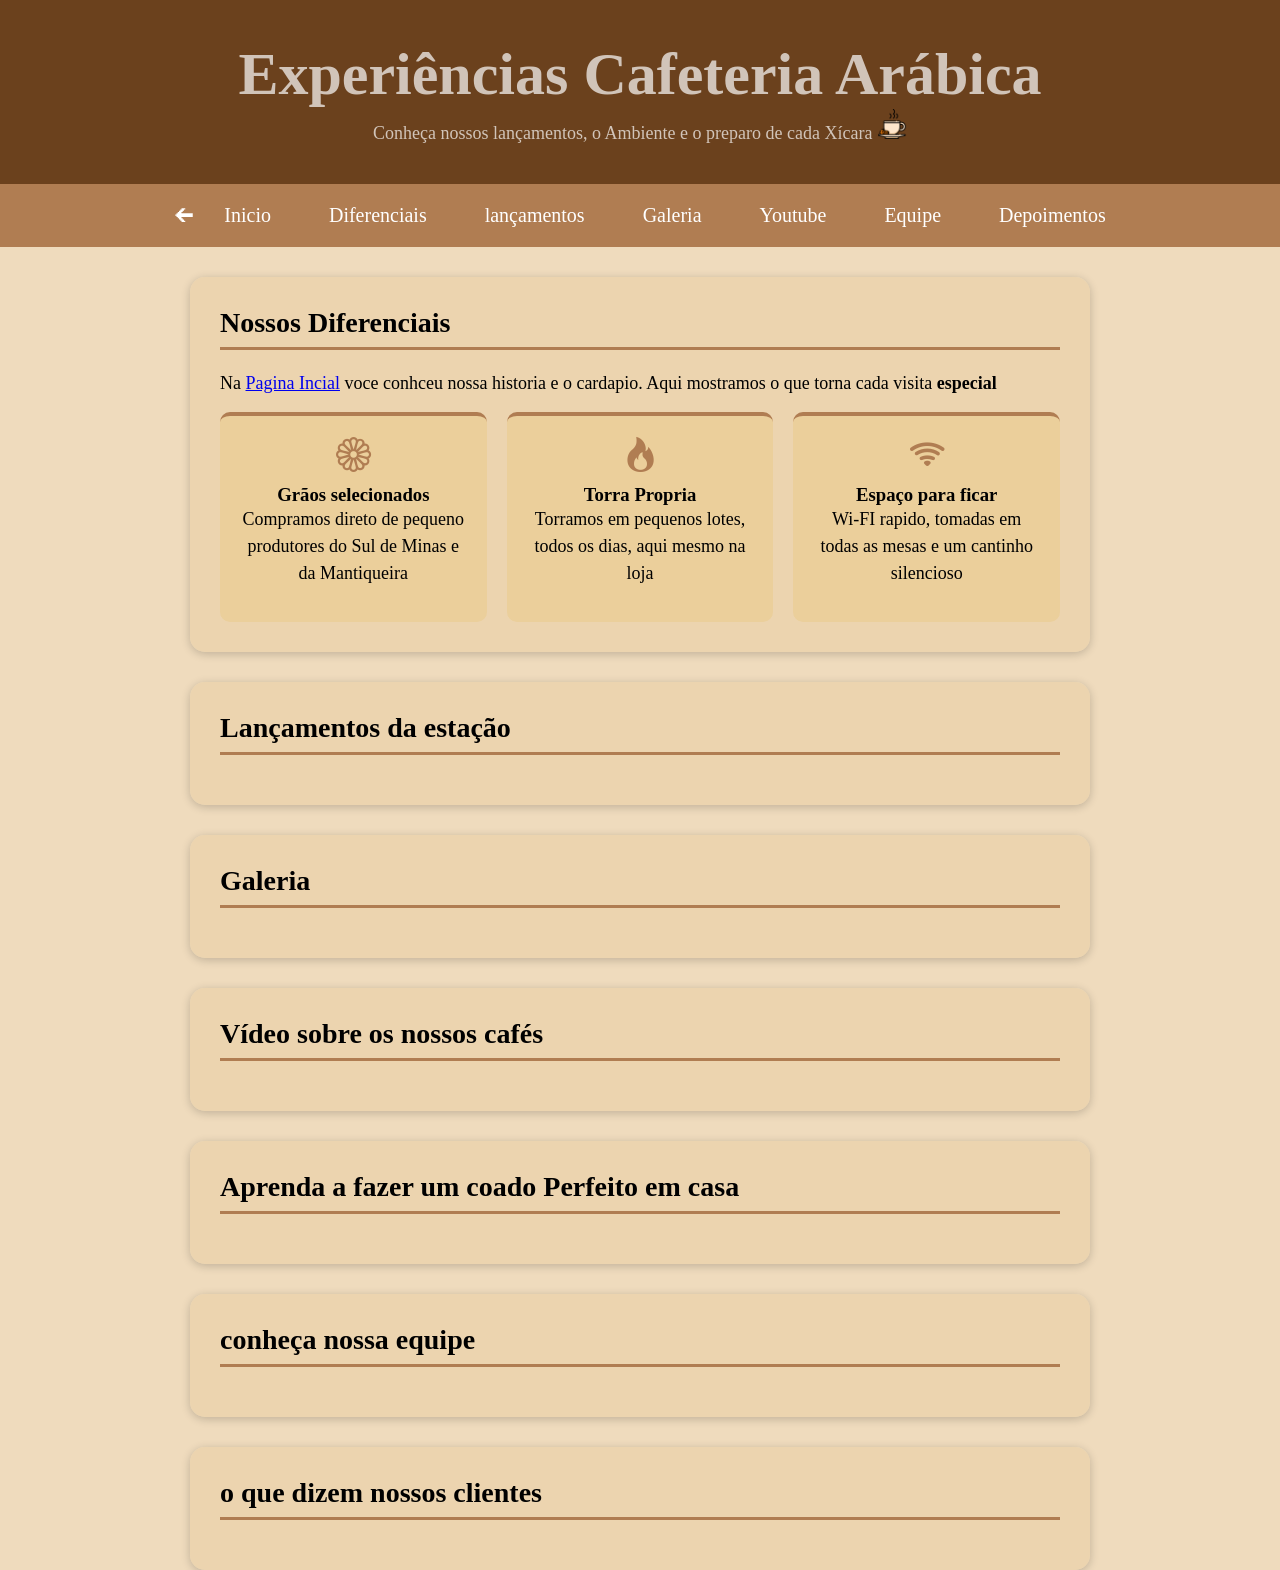
<file: avancado.html>
<!DOCTYPE html>
<html lang="pt-BR">
<head>
    <meta charset="UTF-8">
    <meta name="viewport" content="width=device-width, initial-scale=1.0">
    <title>Experiências Cafeteria arábica</title>

     <link rel="stylesheet" href="style.css">
     <link rel="stylesheet" href="style-avancado.css">
</head>
<body>
    <header class="topo-animado">
        <h1>Experiências Cafeteria Arábica</h1>
        <p>Conheça nossos lançamentos, o Ambiente e o preparo de cada Xícara <img src="Imagem/924514.png" alt="Imagem de uma Xícara"></p>
    </header>

    <nav>
        <a href="index.html"> &#129128; Inicio</a>
        <a href="#Diferenciais">Diferenciais</a>
        <a href="#Lançamentos">lançamentos</a>
        <a href="#Galeria">Galeria</a>
        <a href="#video">Youtube</a>
        <a href="#equipe">Equipe</a>
        <a href="#depoimentos">Depoimentos</a>
    </nav>

    <main>
        <section id="Diferenciais">
             <h2>Nossos Diferenciais</h2>
             <p>Na <a href="index.html">Pagina Incial</a> voce conhceu nossa historia e o cardapio. Aqui mostramos o que torna cada visita <strong>especial</strong></p>

             <div class="Diferenciais">
                <article class="diferencial icone-grao">
                  <h3>Grãos selecionados</h3>
                  <p>Compramos direto de pequeno produtores do Sul de Minas e da Mantiqueira</p>
                </article>
                <article class="diferencial icone-fogo">
                  <h3>Torra Propria</h3>
                  <p>Torramos em pequenos lotes, todos os dias, aqui mesmo na loja</p>
                </article>
                <article class="diferencial icone-wifi">
                  <h3>Espaço para ficar</h3>
                  <p>Wi-FI rapido, tomadas em todas as mesas e um cantinho silencioso</p>
                </article>
             </div>














        </section>

        <section id="lançamentos">
          <h2>Lançamentos da estação</h2>
        </section>

        <section id="Galeria">
          <h2>Galeria</h2>
        </section>

        <section id="video">
           <h2>Vídeo sobre os nossos cafés</h2>
        </section>

        <section id="video2">
           <h2>Aprenda a fazer um coado Perfeito em casa</h2>
        </section>

        <section id="equipe">
            <h2>conheça nossa equipe</h2>
        </section>

        <section id="depoimentos">
             <h2>o que dizem nossos clientes</h2>
        </section>

    </main>
</body>
</html>
</file>
<file: style.css>
/* CSS Reset usando o caractere coringa -->*<-- */
* {
    margin: 0px;
    padding: 0px;
    box-sizing:border-box;
    /* 
    Content box: soma todos os espaços e expande
    border-box: soma todos os espaços e reduz (conteudo + espaços)
    */
}

/* Váriaveis para a paleta de cores */
:root{
    --Cor-Marrom-escuro: #5f320ee8;
    --Cor-Marrom-claro: #b07d52;
    --Cor-Vinho: brown;
    --Cor-Cinza: #ffffffb0;
    --Cor-fundo-pagina:#ebd3adcb;
    --Cor-Branco:#ffffff;
    --Cor-Branco-secao:#ffffff;
    --Cor-sombra: rgba(0, 0, 0, 0.2);
    --Cor-Fundo-dica: #ecd78f;
    --Cor-Borda-dica: #f0ad4e;
    --Cor-borda-tabela: #5e574e57;
    --Cor-texto: #333333;
    --Cor-texto-creme: #e6d7c3;
    --Cor-marrom-hover: #935f3a;
}



/* Regra de Formatação */
body{
    font-family: Bree Serif; 

    /*
Font-family - propriedade
Arial, Helvetica, sans-serif - valor da propriedade
*/




    /* fonte do texto */
    background-color: var(--Cor-fundo-pagina)
}
header{
    background-color: var(--Cor-Marrom-escuro);
    /* Cor do fundo */
    color: var(--Cor-Cinza);
    /* Cor da Letra */
    text-align: center;
    /* Alinhar o Texto */
    padding: 40px 0px;
    /* Margem interna: topo direita, baixo esquerda */
}
h1{
   font-size: 60px;
   /* tamanho da letra */
}
p{
    font-size: 18px;
    /* tamanho da letra */
}
img{
    width: 30px; ;
    
}
nav{
    background-color: var(--Cor-Marrom-claro);
    
    /* margin-top: 1px;
    margin-left: 30px; */
    /* margin: 1px 30px 0px 30px;  */
    /* top right botton left */
    text-align: center;
    padding: 20px 12px;
    font-size: 20px;

    word-spacing: 25px;
    /* da espaço entre as palavras */
}

nav a{
   color: var(--Cor-Branco);
   text-decoration: none;
   padding: 8px 14px;
   border-radius: 6px;
}

nav a:hover{
     background-color: var(--Cor-marrom-hover);
     /* quando passar o mouse no link */
}

main{
    width: 900px;           /* Largura de um bloco(tag) */
    margin: 0px auto;
}


section{
    font-family: Bree Serif; 
    margin-top: 30px;
    background-color: var(--Cor-fundo-pagina);
    padding: 30px;
    box-shadow: 0px 2px 10px var(--Cor-sombra);
     /*
    box shadow:
    deslocamento horizontal
    deslocamneto vertical
    desfoque
    */
    border-radius: 15px;
    /* borda arredondada */
   
}

section h2{
 /* background-color:var(--Cor-Marrom-claro) ; */
border-bottom: 3px solid var(--Cor-Marrom-claro);  /* isso faz uma borda */
margin-bottom: 20px;
font-size: 28px;
padding-bottom: 8px;
}

section p{
    margin-bottom: 15px;  /* distacia das linhas */
    line-height: 150%;   /* distacia das linhas dentro do Paragrafo */
   
}

section ul, section ol{
    margin-left: 20px;
    margin-bottom: 12px;
}

section li{
    margin-bottom: 5px;
    font-weight: 400;
}

section hr{
    border-top: 2px dotted var(--Cor-Marrom-claro);
    margin: 10px 0px;
}

 

/* Criar uma Classe em CSS */
.dica{
  background-color: var(--Cor-Fundo-dica);
  border-left: 5px solid var(--Cor-Borda-dica);
  padding: 15px 18px;
  border-radius: 6px;
}

/* formatação da tabela */
table{
    width: 100%;
    border-collapse: collapse;     /* Junta as bordas dos quadrados na tabela */
    
}
th, td{
    border: 1px solid var(--Cor-borda-tabela);
    padding: 10px 14px;
    text-align: left;
}
th{
    background-color: var(--Cor-Marrom-claro);
    color: var(--Cor-Branco-secao);
}

section img{
    width: 100%;

}
.horario-funcionamento th{
    border: none;
}

.horario-funcionamento td{
    border: none;
    border-bottom: 1px solid var(--Cor-borda-tabela);
}

/* Formatação do formulario */
form label{
    display: block;        /* Trasforma a tag em um bloco, Antes label era inline */
   margin: 10px 0px 4px;
   color: var(--Cor-Marrom-escuro);

}

form input, form textarea{
    width: 100%;
    padding: 10px;
    border-radius: 6px;
    border: 1px solid var(--Cor-borda-tabela);
}

form button{
    margin-top: 15px;
    border: none;
    background-color: var(--Cor-Marrom-claro);
    color: var(--Cor-Branco);
    padding: 12px 24px;
    border-radius: 6px;
    cursor: pointer;           /* muda o cursor para a mãozinha */
}

form button:hover{
    background-color: var(--Cor-marrom-hover);
}
</file>
<file: style-avancado.css>
@import url("https://cdn.jsdelivr.net/npm/bootstrap-icons@1.13.2/font/bootstrap-icons.min.css");


:root{
    --Cor-Fundo-Experiencias: #faf6f0;
}




/* cabeçalho animado */
.topo-animado h1, .topo-animado p{

    /* surgir:nome da keyframe (abaixo)
    0.9s: duração da animação
    ease-out: começa mais rapidamente e termina desacelerando
    both:aplica os estilos iniciais e mantem no final */

    animation: surgir 0.9s ease-out both;
}
 
.topo-animado p{
    animation-delay: 0.3s;                    /* O paragrafo começa a animação mais tardia */
}

/* keyframes define os quadros (etapas) de uma animação */
@keyframes surgir{
    from {
        opacity: 0;                          /* inicia transparente */
        transform: translateY(20px);         /* Desloca o elemento em 20px para baixo */
    }
    to {
        opacity: 1;                            /* totalmente visivel */
        transform: translateY(0);              /* o elemento retorna a posição inicial */
    }
}

/* Seção diferenciais uso do flex box */

.Diferenciais{
    display: flex;
    gap: 20px;
}

.diferencial{
    flex: 1;                                               /* Os cartões dividem o espaço igualmente */
    background-color: rgb(235, 207, 155);
    border-radius: 1px solid var(--Cor-fundo-pagina);
    border-top: 4px solid var(--Cor-Marrom-claro);
    border-radius: 10px;
    padding: 20px;
    text-align: center;
}



/* Icones malucos lá */
.diferencial::before{
    font-family: "bootstrap-icons" ;
    font-size: 2.2rem;
    color: var(--Cor-Marrom-claro);
    margin-bottom: 10px;
    display:block;
}

.icone-grao::before{
    content: "\f3cd";
}
.icone-fogo::before{
    content: "\F7F6";
}
.icone-wifi::before{
    content: "\F61C";
    font-weight: bold;
}

/* Regras para layout responsivo */
/* media queries */
@media (max-width: 600px){
    h1{
        font-size:24px;
    }
    header p{
        font-size: 15px;
    }
    .diferenciais{
        flex-direction:column;
    }
}
</file>
